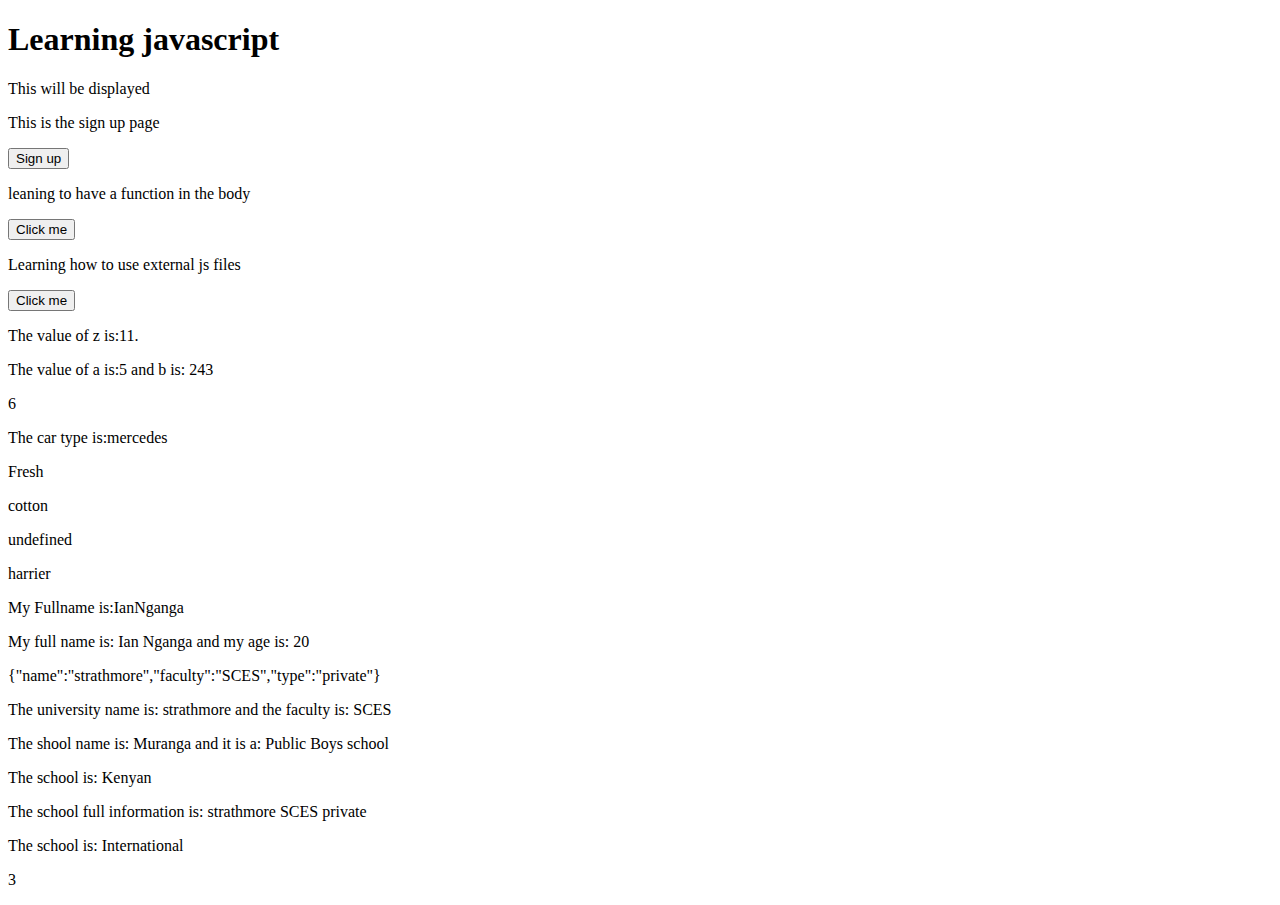
<file: index.html>
<!DOCTYPE html>
<html lang="en">
<head>
    <meta charset="UTF-8">
    <meta name="viewport" content="width=device-width, initial-scale=1.0">
    <title>Document</title>
    <!--Js in the head-->
    <script>
        function myfunction(){
        document.getElementById("sec").innerHTML="Button clicked";
    }
    </script>
</head>
<body>
    <h1>Learning javascript</h1>
    <p  id="first">My first javascript code</p>
    <script>
        document.getElementById("first").innerHTML="This will be displayed";
    </script>
    <p id="sec">This is the sign up page</p>
    <button type="button" onclick="myfunction()">Sign up</button>
    <!--javascript in the body-->
    <p id="seco">leaning to have a function in the body</p>
    <button type="button" onclick="secfunction()">Click me</button>
    <script>
        function secfunction(){
            document.getElementById("seco").innerHTML="I have learnt how to have js in the body";
        }
    </script>
    <p id="secon">Learning how to use external js files</p>
    <button type="button" onclick="externalfunction()"> Click me </button>
    <script src="myscript.js"></script>
    <!---Js statements-->
    <!--The let keyword declares a block variable-->
    <p id="second"></p>
    <script>
        let x,y,z; 
        x = 6;
        y = 5;
        z = x + y;
        document.getElementById("second").innerHTML="The value of z is:" + z + ".";
    </script>
    <!---Assignment operators-->
    <p id="Assignmentoperators"></p>
    <script>
        let a,b;
        a=2;
        b=3;
        a+=b;
        b**=a;
        document.getElementById("Assignmentoperators").innerHTML="The value of a is:"+ a + " "+ "and b is: "+ b+ "";
    </script>
    <p id="functions">Call a function which performs a calculation and returns the result:</p>
    <script>
        function secofunction(a,b){
            return a*b;
        }
        let result=secofunction(2,3);
        document.getElementById("functions").innerHTML=result;
    </script>
    <!--js objects-->
    <p id="ob">objects basics</p>
    <script>
        const car={type: "mercedes", model:"S class", color:"black"}
        document.getElementById("ob").innerHTML="The car type is:"+ car.type+"";
    </script>
    <!--To create a new object you can choose to use a new keyword or calibrases-->
    <p id="obj"></p>
    <p id="obje"></p>
    <p id="objec"></p>
    <p id="object"></p>
    <script>
        const fruits={}
        fruits.type="Fresh";
        fruits.place="market";
        const clothes=new Object()//O in Object is uppercase
        clothes.type="cotton";
        clothes.brand="vogue";//adding a new property
        document.getElementById("obj").innerHTML=fruits.type;
        document.getElementById("obje").innerHTML=clothes.type;
        //deleting a property and the value
        delete clothes.type;
        document.getElementById("objec").innerHTML=clothes.type;
        //nested objects
        const employees={
            name: "Ian",
            age:"nganga",
            cars: {
                car1: "harrier",
                car2: "mazda",
                car3: "toyota"
            }
        }
        document.getElementById("object").innerHTML=employees.cars.car1;
    </script>
    <!--JS object Methods-->
    <p id="objects"></p>
    <p id="objectss"></p>
    <script>
        const person={
            Firstname:"Ian",
            Lastname:"Nganga",
            age:"20",
            Fullname: function(){
                return this.Firstname +""+this.Lastname;
            }
        }
        document.getElementById("objects").innerHTML="My Fullname is:"+ person.Fullname();
        //accessing the method
        //do not forget the bracket
        //adding a new mwthod to an object
        person.fullinfo=function(){
            return this.Firstname +" "+ this.Lastname +" "+"and my age is:"+" "+ this.age;
        }
        document.getElementById("objectss").innerHTML="My full name is: "+person.fullinfo();

    </script>
    <!--Dispalying objects-->
    <p id="d"></p>
    <script>
        //using JSON.STRINGiFY()
        const school={
            name: "strathmore",
            faculty: "SCES",
            type: "private"
        }
        //display the string
        document.getElementById("d").innerHTML=JSON.stringify(school);
    </script>
    <!---Javascript constructor functions-->
    <p id="di"></p>
    <p id="dis"></p>
    <p id="disp"></p>
    <p id="displ"></p>
    <p id="displa"></p>
    <script>
        //constructor function for school object
        //constructor function name first letter should be in uppercase
        function School(schoolName,schoolFaculty,schoolType){
            this.name=schoolName;
            this.faculty=schoolFaculty;
            this.type=schoolType;
            //constructor methods
            this.fullinfo=function(){
                return this.name +" "+ this.faculty+" "+ this.type;
            }
        }
        //create a school object
        const university = new School("strathmore","SCES","private");
        const highschool= new School("Muranga","Boys school"," Public")
        document.getElementById("di").innerHTML="The university name is:  "+ university.name+"  and the faculty is:  "+university.faculty;
        document.getElementById("dis").innerHTML="The shool name is:  "+ highschool.name+"  and it is a: "+highschool.type+" "+highschool.faculty;
        //you cannot add a new property to a constructor
        //you can add a property to an object
        //to add a new property to a constructor you must add it to the constructor function prototytpe
        School.prototype.region="Kenyan";
        document.getElementById("disp").innerHTML="The school is: "+ university.region;
        School.nationality="Kenyan";//will not work
        //Display the constructor method
        document.getElementById("displ").innerHTML="The school full information is: "+university.fullinfo();//dont forget brackets
        //adding a method to a constructor
        School.prototype.changeName=function(type){
            this.type=type;
        }
        //change the type
        university.changeName("International");
        document.getElementById("displa").innerHTML="The school is: "+ university.type;
    </script>
    <!--JS Stirngs-->
    <p id="display"></p>
    <script>
        let text="ian";
        //stringname.length is used to find the length of a string
        document.getElementById("display").innerHTML=text.length;

    </script>
    

</body>
</html>
</file>
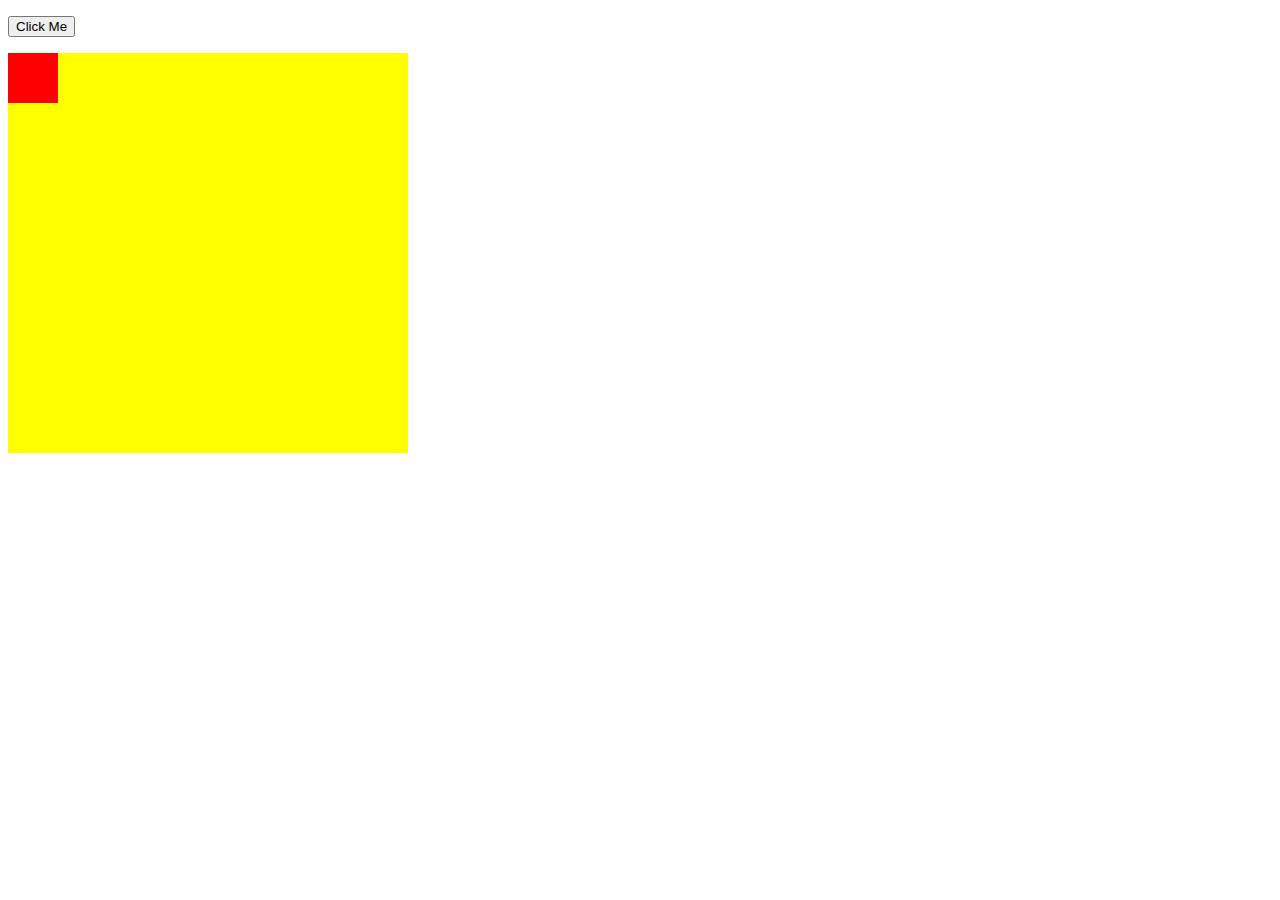
<file: DOManimations.html>
<!DOCTYPE html>
<html>
<style>
#container {
  width: 400px;
  height: 400px;
  position: relative;
  background: yellow;
}
#animate {
  width: 50px;
  height: 50px;
  position: absolute;
  background-color: red;
}
</style>
<body>

<p><button onclick="myMove()">Click Me</button></p> 

<div id ="container">
  <div id ="animate"></div>
</div>

<script>
function myMove() {
  let id = null;
  const elem = document.getElementById("animate");   
  let pos = 0;
  clearInterval(id);
  id = setInterval(frame, 5);
  function frame() {
    if (pos == 350) {
      clearInterval(id);
    } else {
      pos++; 
      elem.style.top = pos + "px"; 
      elem.style.left = pos + "px"; 
    }
  }
}
</script>

</body>
</html>
</file>
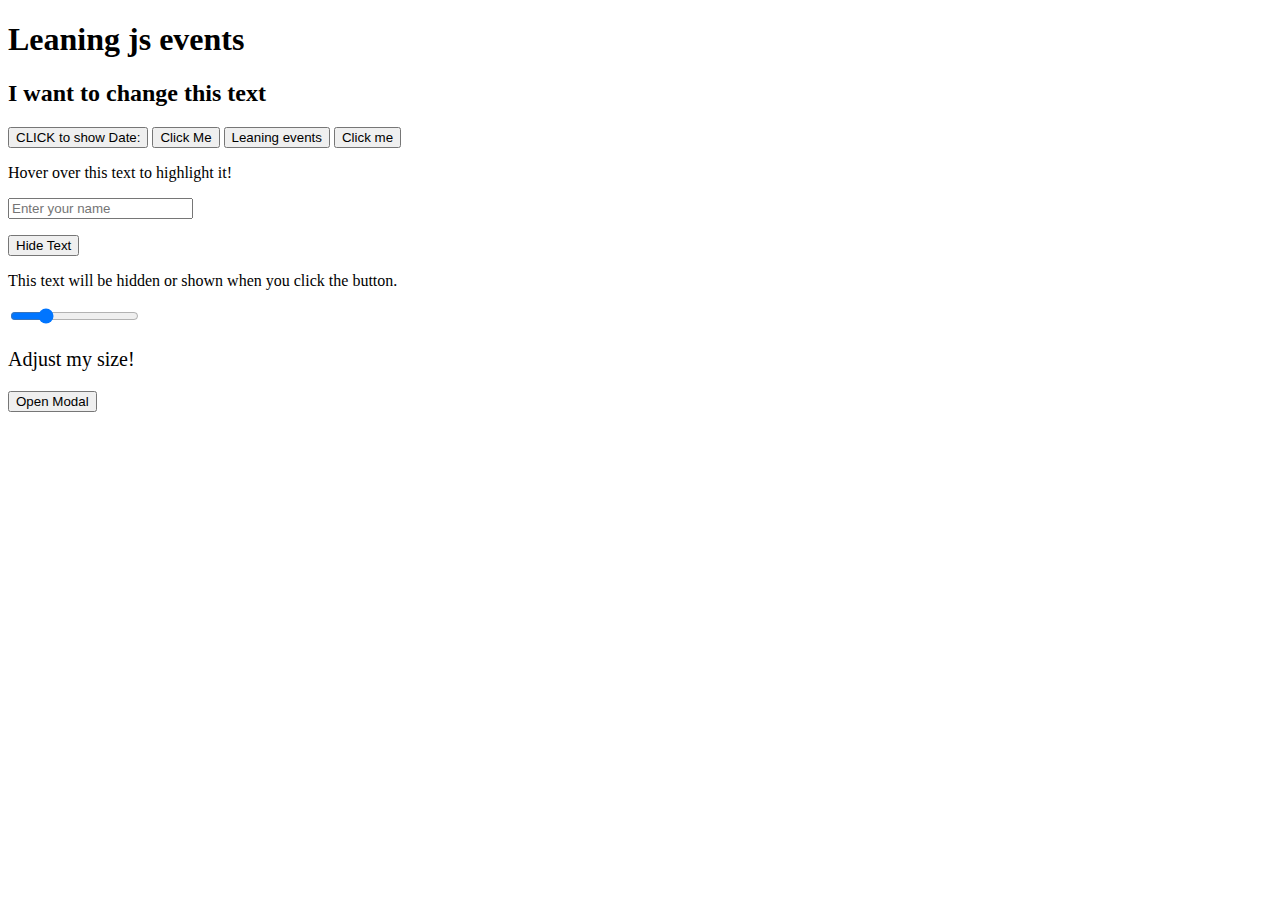
<file: DOMevents.html>
<!DOCTYPE html>
<html lang="en">
<head>
    <meta charset="UTF-8">
    <meta name="viewport" content="width=
    , initial-scale=1.0">
    <title>Document</title>
</head>
<body>
    <!--Clicking on an element-->
    <h1 onclick="this.innerHTML='yeah its done'">Leaning js events</h1>
    <!--using a function -->
    <h2 onclick="ChnageText(this)">I want to change this text</h2>
    <!--Assigning an onclick event to a button element-->
    <button onclick="ShowDate()">CLICK to show Date:</button>
    <!--1. Inline HTML Event Handlers-->
    <button onclick="alert('Button clicked!')">Click Me</button>
    <!--2. DOM Property Method-->
    <button id="mybutton">Leaning events</button>
    <!--3. Using addEventListener (Preferred)-->
    <button id="btn">Click me</button>
    <script>
        function ChnageText(id){
            id.innerHTML="oops";
        }
        function ShowDate(){
            document.getElementById("e").innerHTML=Date();
        }
        //2. DOM Property Method
            const button = document.getElementById("mybutton");
            button.onclick= function(){
                alert("Button clicked");
            }
        //3. Using addEventListener (Preferred)
        const newbutton = document.getElementById('btn');
         newbutton.addEventListener('click', () => {
            alert('Button clicked!');
             });
             
    </script>
    <!--Using onmouseover and onmouseout-->
    <p id="hoverText">Hover over this text to highlight it!</p>
    <script>
      const text = document.getElementById("hoverText");
      text.onmouseover = function () {
        text.style.color = "red";
        text.style.fontWeight = "bold";
      };
      text.onmouseout = function () {
        text.style.color = "black";
        text.style.fontWeight = "normal";
      };
    </script>
    <!--Using onchange-->
    <input type="text" id="nameInput" placeholder="Enter your name">
    <p id="nameDisplay"></p>
    <script>
      const input = document.getElementById("nameInput");
      const display = document.getElementById("nameDisplay");
    
      input.onchange = function () {
        display.textContent = `Hello, ${input.value}!`;
      };
    </script>
    <!--Toggle visibility-->
    <button id="toggleButton">Hide Text</button>
    <p id="toggleText">This text will be hidden or shown when you click the button.</p>
    <script>
      const otherbutton = document.getElementById("toggleButton");
      const newtext = document.getElementById("toggleText");
    
      otherbutton.onclick = function () {
        if (newtext.style.display === "none") {
          newtext.style.display = "block";
          otherbutton.textContent = "Hide Text";
        } else {
          newtext.style.display = "none";
          otherbutton.textContent = "Show Text";
        }
      };
    </script>
    <!--Sliders-->
    <!--Adjust Font Size with a Slider-->
    <input type="range" id="fontSlider" min="10" max="50" value="20">
    <p id="sliderText" style="font-size: 20px;">Adjust my size!</p>
    <script>
      const slider = document.getElementById("fontSlider");
      const othertext = document.getElementById("sliderText");
    
      slider.oninput = function () {
        othertext.style.fontSize = `${slider.value}px`;
      };
    </script>
    <button id="openModal">Open Modal</button>
    <div id="modal" style="display:none; position:fixed; top:50%; left:50%; transform:translate(-50%, -50%); padding:20px; background:white; box-shadow:0 0 10px rgba(0,0,0,0.5);">
      <p>This is a modal!</p>
      <button id="closeModal">Close</button>
    </div>
    <!--Modals-->
    <script>
      const modal = document.getElementById("modal");
      const openModal = document.getElementById("openModal");
      const closeModal = document.getElementById("closeModal");
    
      openModal.onclick = function () {
        modal.style.display = "block";
      };
      closeModal.onclick = function () {
        modal.style.display = "none";
      };
    </script>
    <p id="e"></p>
</body>
</html>
</file>
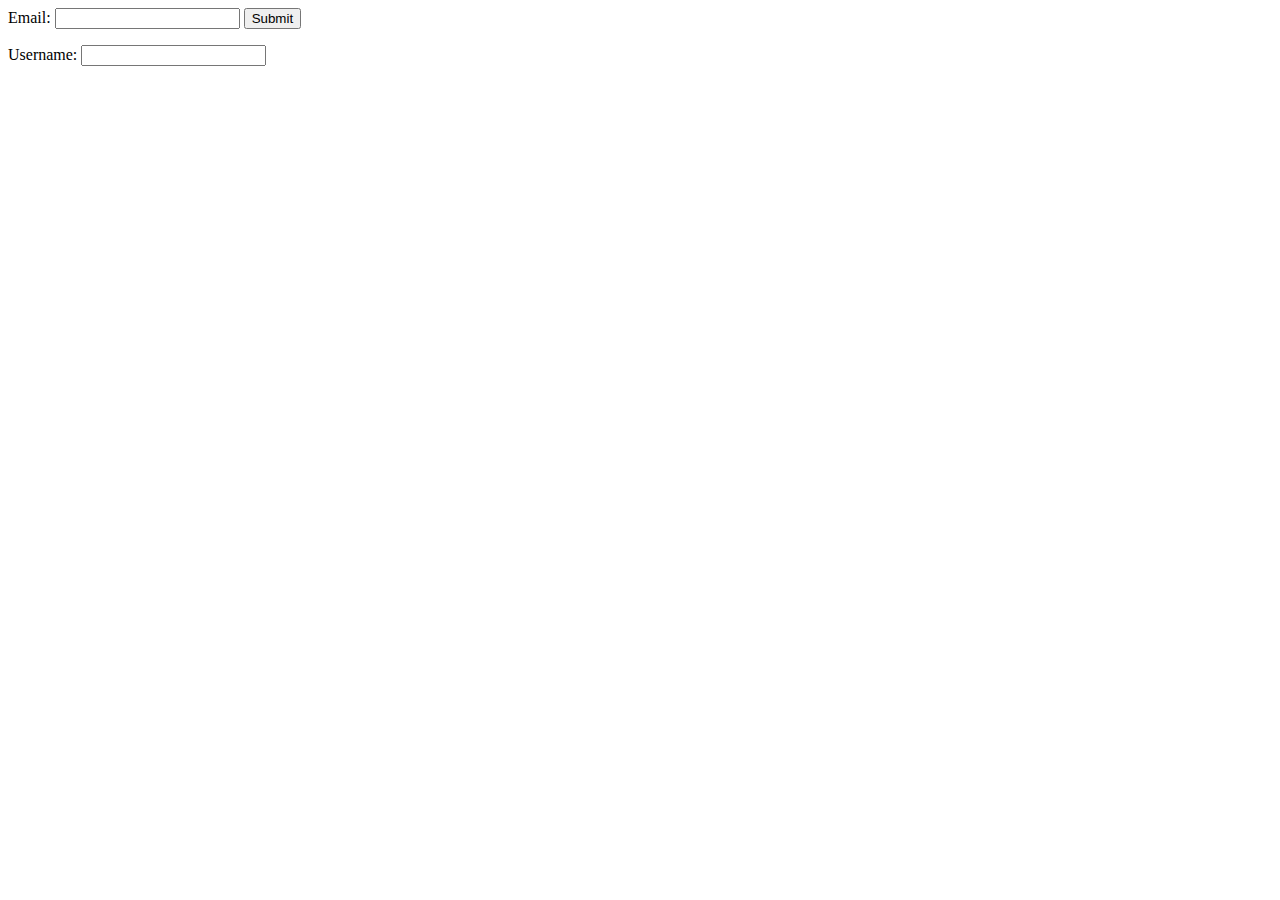
<file: forms.html>
<!DOCTYPE html>
<html lang="en">
<head>
    <meta charset="UTF-8">
    <meta name="viewport" content="width=device-width, initial-scale=1.0">
    <title>Document</title>
</head>
<body>
    <!--JavaScript Form Validation-->
    <!--Required Fields-->
    <form id="myForm">
        <label for="email">Email:</label>
        <input type="email" id="email" required>
        <button type="submit">Submit</button>
        <p id="errorMessage" style="color: red;"></p>
      </form>
      <script>
        const form = document.getElementById("myForm");
        const email = document.getElementById("email");
        const errorMessage = document.getElementById("errorMessage");
      
        form.onsubmit = function (e) {
          if (!email.value) {
            e.preventDefault(); // Prevent form submission
            errorMessage.textContent = "Email is required!";
          }
        };
      </script>
      <!--Custom Validation-->
      <label for="username">Username:</label>
<input type="text" id="username">
<p id="validationMessage"></p>
<script>
    //Example: Validate Username Length
    //Use setCustomValidity() for custom error messages.
  const username = document.getElementById("username");

  username.oninput = function () {
    if (username.value.length < 5) {
      username.setCustomValidity("Username must be at least 5 characters.");
    } else {
      username.setCustomValidity("");
    }
  };
</script>
</body>
</html>
</file>
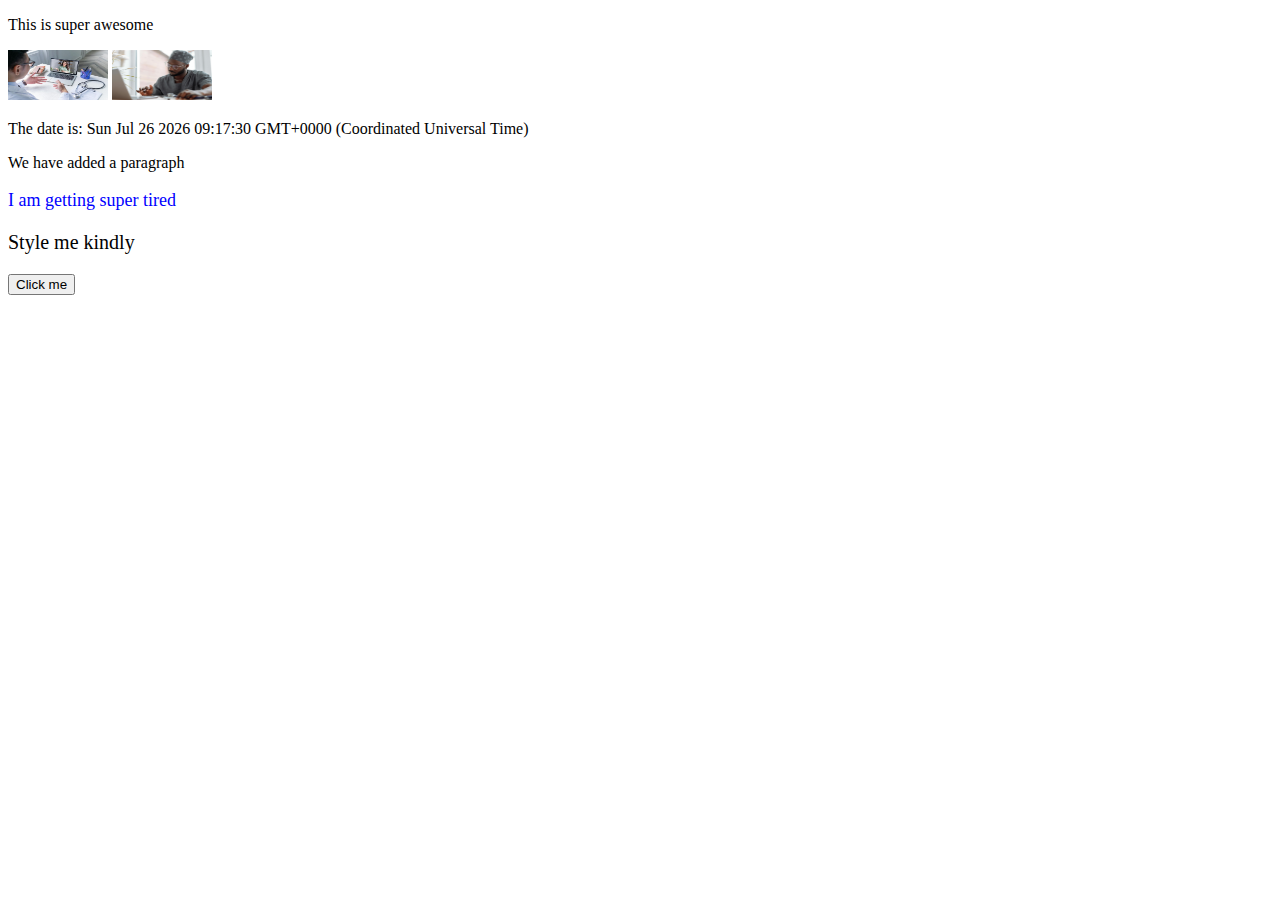
<file: jsDOM.html>
<!DOCTYPE html>
<html lang="en">
<head>
    <meta charset="UTF-8">
    <meta name="viewport" content="width=device-width, initial-scale=1.0">
    <title>Document</title>
</head>
<body>
    <!--Leaning JS DOM-->
    <p id="f">This is fun</p>
    <img id="image" src="pexels-thirdman-5327921.jpg" alt="smiley face" width="100px" height="50px">
    <img id="img" src="good.jpg" alt="smiley face" width="100px" height="50px">

    <p id="fu"></p>
    <div id="container"></div>
    <p id="fun">I am getting super tired</p>
    <p id="func">Style me kindly</p>
    <p id="funct"></p>
    <p id="functi"></p>
    <p id="functio"></p>
    <p id="function"></p>
    <p id="functions"></p>
    <!---Changing the style when an event occurs-->
    <!--Use single quotes-->
    <button type="button" onclick="document.getElementById('func').style.color='red'">Click me</button>
    <script>
        //changing the HTML content of an html element
        document.getElementById("f").innerHTML="This is super awesome";
        //changing the value of an attribute
        document.getElementById("image").src="good.jpg";//give the image tag an id
        //dynamic HTML content
        document.getElementById("fu").innerHTML="The date is: "+ Date();
        //Never use document.write() after the document is loaded. It will overwrite the document.
        //changing HTML Structure
        const container=document.getElementById("container");
        container.innerHTML="<p>We have added a paragraph</p>";
        //Adding or modyfing attributes
        const img=document.getElementById("img");
        img.setAttribute("src","pexels-thirdman-5327921.jpg");
        //Use setAttribute to add or update attributes.
        //Changing HTML style using js
        document.getElementById("fun").style.color="blue";
        document.getElementById("fun").style.fontSize="large";
        const styling=document.getElementById("func");
        styling.style.fontSize="20px";
    </script>
</body>
</html>
</file>
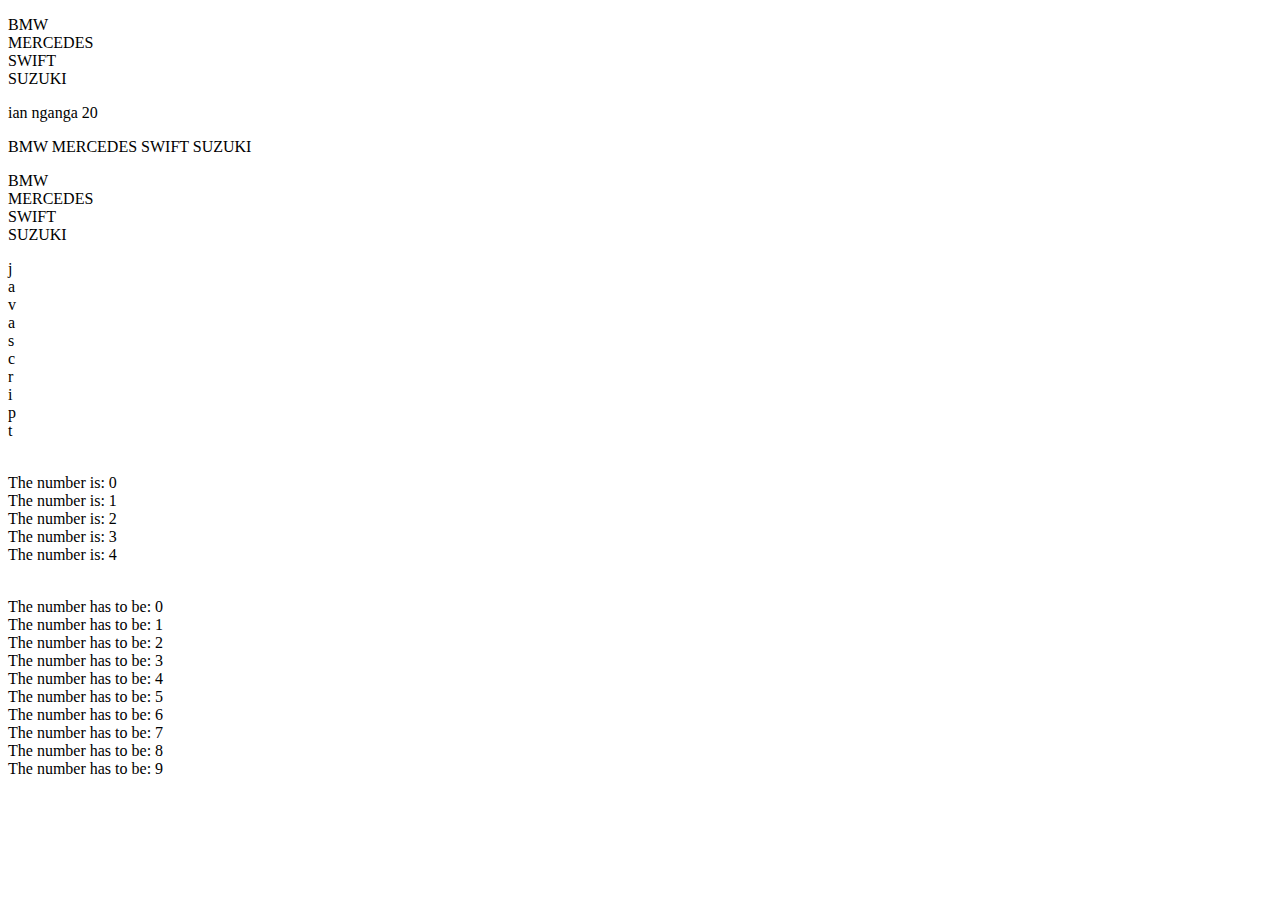
<file: loops.html>
<!DOCTYPE html>
<html lang="en">
<head>
    <meta charset="UTF-8">
    <meta name="viewport" content="width=device-width, initial-scale=1.0">
    <title>Document</title>
</head>
<body>
    <!--Leaning js loops-->
    <p id="f"></p>
    <p id="fu"></p>
    <p id="fun"></p>
    <p id="func"></p>
    <p id="funct"></p>
    <p id="functi"></p>
    <p id="functio"></p>
    <p id="function"></p>
    <p id="functions"></p>
    <script>
        //js for loop
        //Use for loop in arrays when the order is important
        const cars=["BMW","MERCEDES","SWIFT","SUZUKI"];
        let text="";
        for(let i=0;i<cars.length;i++){
            text+=cars[i]+"<br>";
        }
        document.getElementById("f").innerHTML=text;
        //js For in loop
        person={
            fname:"ian",
            lname:"nganga",
            age:"20"
        }
         let writing="";
         for(let x in person){
            writing+=person[x]+" ";
         }
         document.getElementById("fu").innerHTML=writing;
         //js For in loop in arrays
         //When the order is important do not use a for in loop over arrays
         //use js for in loop for objectc
         let learn="";
         for(let y in cars){
            learn+=cars[y]+" ";
         }
         document.getElementById("fun").innerHTML=learn;
         //js for of loop
         //jf for loop is used to iterate over arrays strings and sets
         //use for of loop when the order is important
         //us for of for arrays
         let learning="";
         for(let z of cars){
            learning+=z+"<br>";//different 
         }
         document.getElementById("func").innerHTML=learning;
         //using js for of loops to iterate over a string
         let language="javascript";
         let learnings="";
         for(let k of language){
            learnings+=k+"<br>";
         }
         document.getElementById("funct").innerHTML=learnings;
         //js while loop
         let me="";
         i=0;
         while(i<5){
            me+="<br>"+"The number is: "+i;
            i++;
         }
         document.getElementById("functi").innerHTML=me;
         //js do while loop
         let you="";
         k=0;
         do{
            you+="<br>"+"The number has to be: "+k;
            k++;//dont forget to iterate

         }while(k<10);
         document.getElementById("functio").innerHTML=you;
         //using wile loop in an array
         let a=0;
         them="";
         while(cars[a]){
            them+="<br>"+cars[a];
            a++;
         }
    </script>

</body>
</html>
</file>
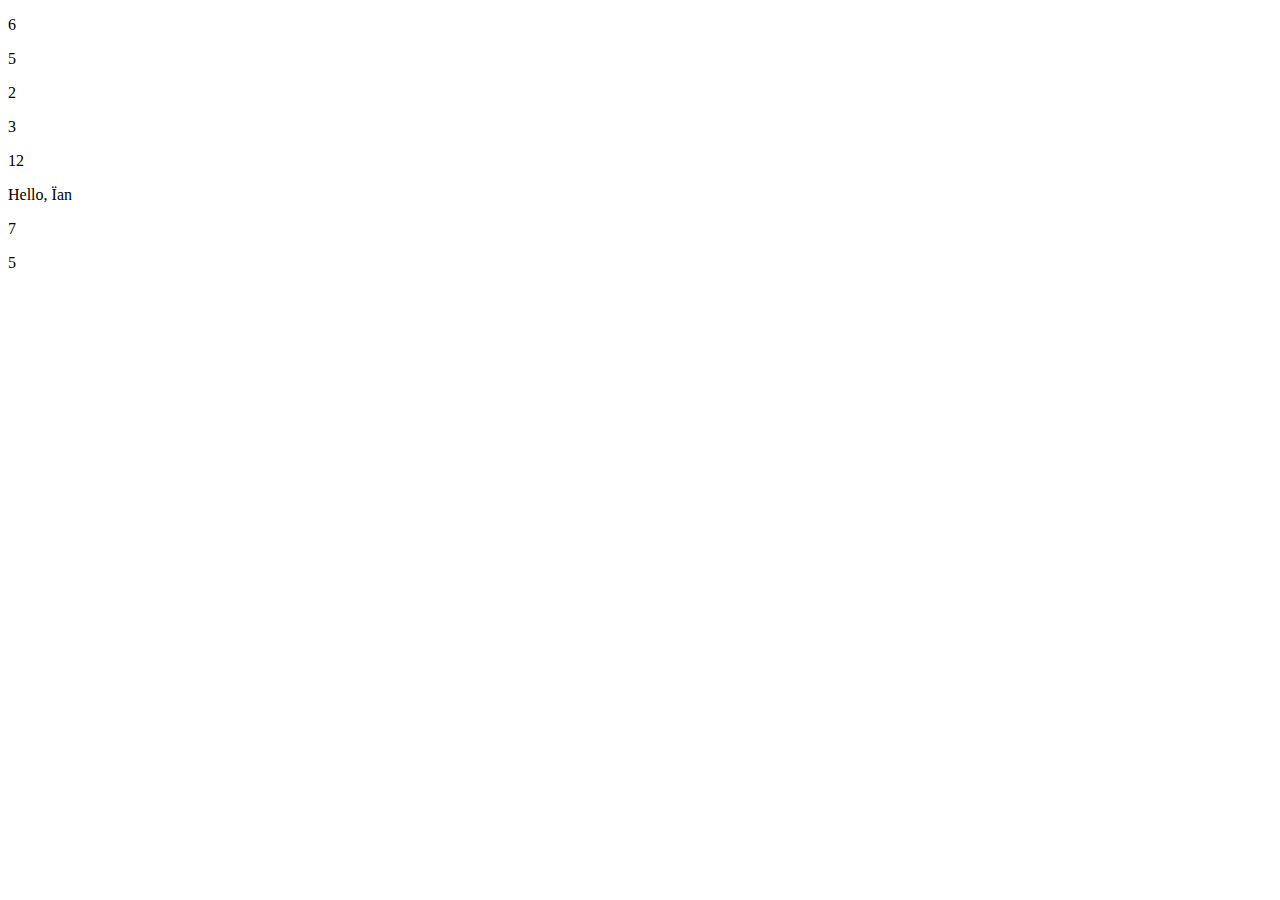
<file: new.html>
<!DOCTYPE html>
<html lang="en">
<head>
    <meta charset="UTF-8">
    <meta name="viewport" content="width=device-width, initial-scale=1.0">
    <title>Document</title>
</head>
<body>
    <!---Leaning javascript functions-->
    <!---How to declare a function-->
    <p id="f"></p>
    <p id="fu"></p>
    <p id="fun"></p>
    <p id="func"></p>
    <p id="funct"></p>
    <p id="functi"></p>
    <p id="functio"></p>
    <p id="function"></p>
    <script>
        //1)function declaration
        let x=multiplication(3,2);
        document.getElementById("f").innerHTML=x;
        function multiplication(a,b){
            return a*b;
        }
        //a function can be stored in a variable
        //2)Function expression
        const y= function addition(c,d){return c+d};
        document.getElementById("fu").innerHTML=y(2,3);
        //using the js built in constructor Function()
        const substraction=new Function("e","f","return e-f");
        document.getElementById("fun").innerHTML=substraction(5,3);
        //3)Arrow functions
        //Arrow functions do not need a Function keyword or return or the curly braces
        const g=(h,i)=>h+=i;
        document.getElementById("func").innerHTML=g(2,1);
        //or a better way for Arrow functions
        const j=(k,l)=>{return k*l};
        document.getElementById("funct").innerHTML=j(3,4);
    </script>
    <!--There are 3 ways of declaring a function-->
    <script>
        //1)Function declaration
        function greeting(name){
            return `Hello, ${name}`;
        }
        document.getElementById("functi").innerHTML=greeting("Ïan");
        //2)Function expression
        const add= function(a,b){
            return a+b;
        }
        document.getElementById("functio").innerHTML=add(4,3);
        //3)Arrow functions
        const sum=(c,d)=>{return c+d};
        document.getElementById("function").innerHTML=sum(2,3);

    </script>


</body>
</html>
</file>
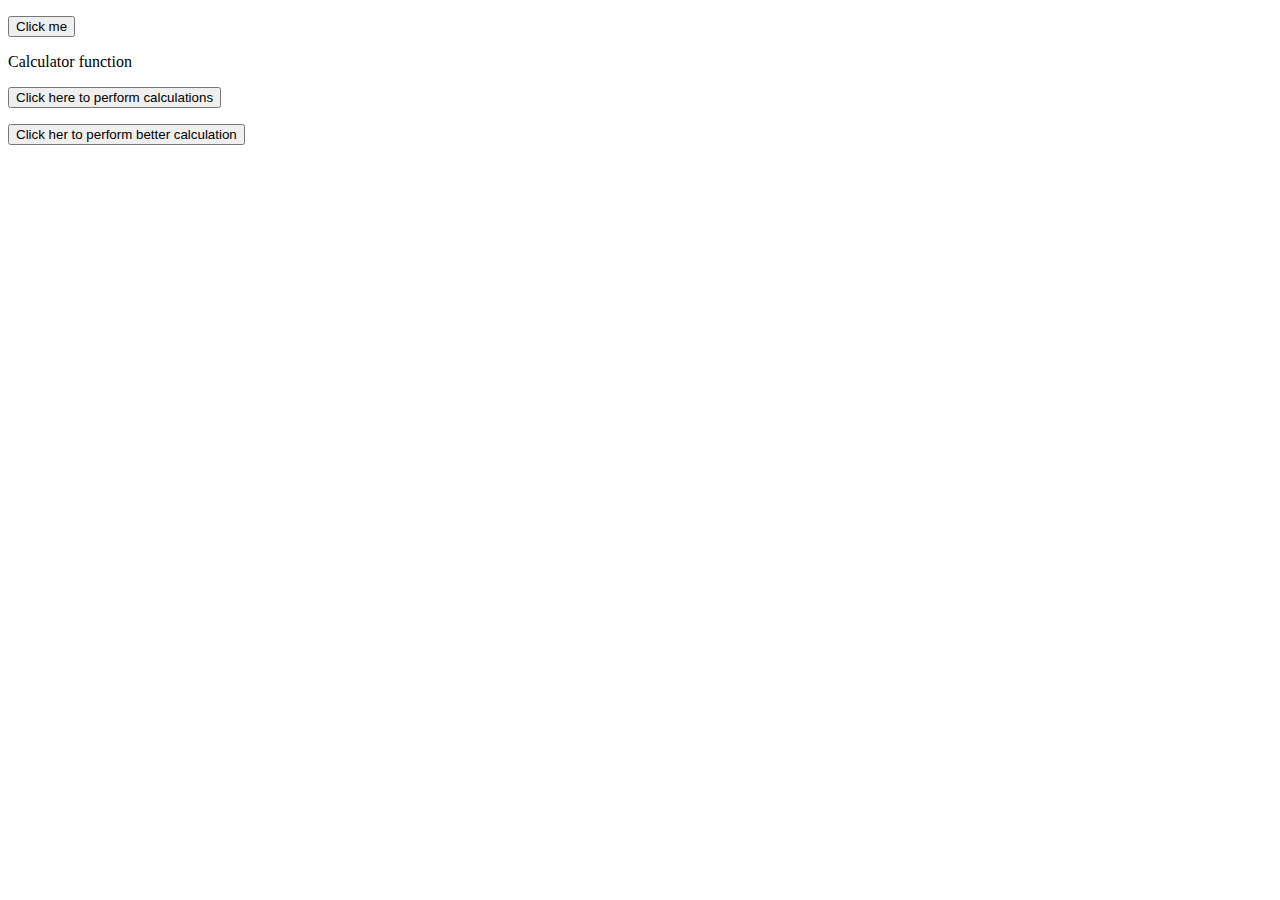
<file: prompt.html>
<!DOCTYPE html>
<html lang="en">
<head>
    <meta charset="UTF-8">
    <meta name="viewport" content="width=device-width, initial-scale=1.0">
    <title>Document</title>
</head>
<body>
    <p id="p"></p>
    <button onclick="learning()">Click me</button>
    <script>
        function learning(){
            person=prompt("Enter your name","");
            document.getElementById("p").innerHTML="Your name is: "+ person;
        }
    </script>
    <p id="pr">Calculator function</p>
    <button onclick="mycalculation()">Click here to perform calculations</button>
    <script>
        function mycalculation(){
            let result;
            firstnumber=parseFloat(prompt("Enter the first number: ",""));
            secondnumber=parseFloat(prompt("Enter the second number: ",""));
            let operation=prompt("Choose an operation:","*/-+");
            switch(operation){
                case "*":
                    result=firstnumber*secondnumber;
                    break;
                case "+":
                    result=firstnumber+secondnumber;
                    break;
                case "-":
                    result=firstnumber-secondnumber;
                    break;
                case "/":
                    result=firstnumber/secondnumber;
                    break;
                default:
                    result="Invalid operation";
            }
            document.getElementById("pr").innerHTML=result;


        }
    </script>
    <p id="pro"></p>
    <button onclick="othercalculation()">Click her to perform better calculation</button>
    <script>
        function othercalculation(){
            let result;
            const firstnumber=parseFloat(prompt("Enter the first number: ",""));
            const secondnumber=parseFloat(prompt("Enter the second number: ",""));//convert the strings to float
            //validate the numbers
            if(isNaN(firstnumber)||isNaN(secondnumber)){
                document.getElementById("pro").innerHTML="Please enter valid numbers";
                return;
            }
            let operation=prompt("Choose an operation:","*/-+");
            switch(operation){
                case "*":
                    result=firstnumber*secondnumber;
                    break;
                case "+":
                    result=firstnumber + secondnumber;
                    break;
                case "-":
                    result=firstnumber-secondnumber;
                    break;
                case "/":
                    result=firstnumber/secondnumber;
                    break;
                default:
                    result="Invalid operation";
                    return;
            }
            document.getElementById("pro").innerHTML=result;


        }
    </script>

    
</body>
</html>
</file>
